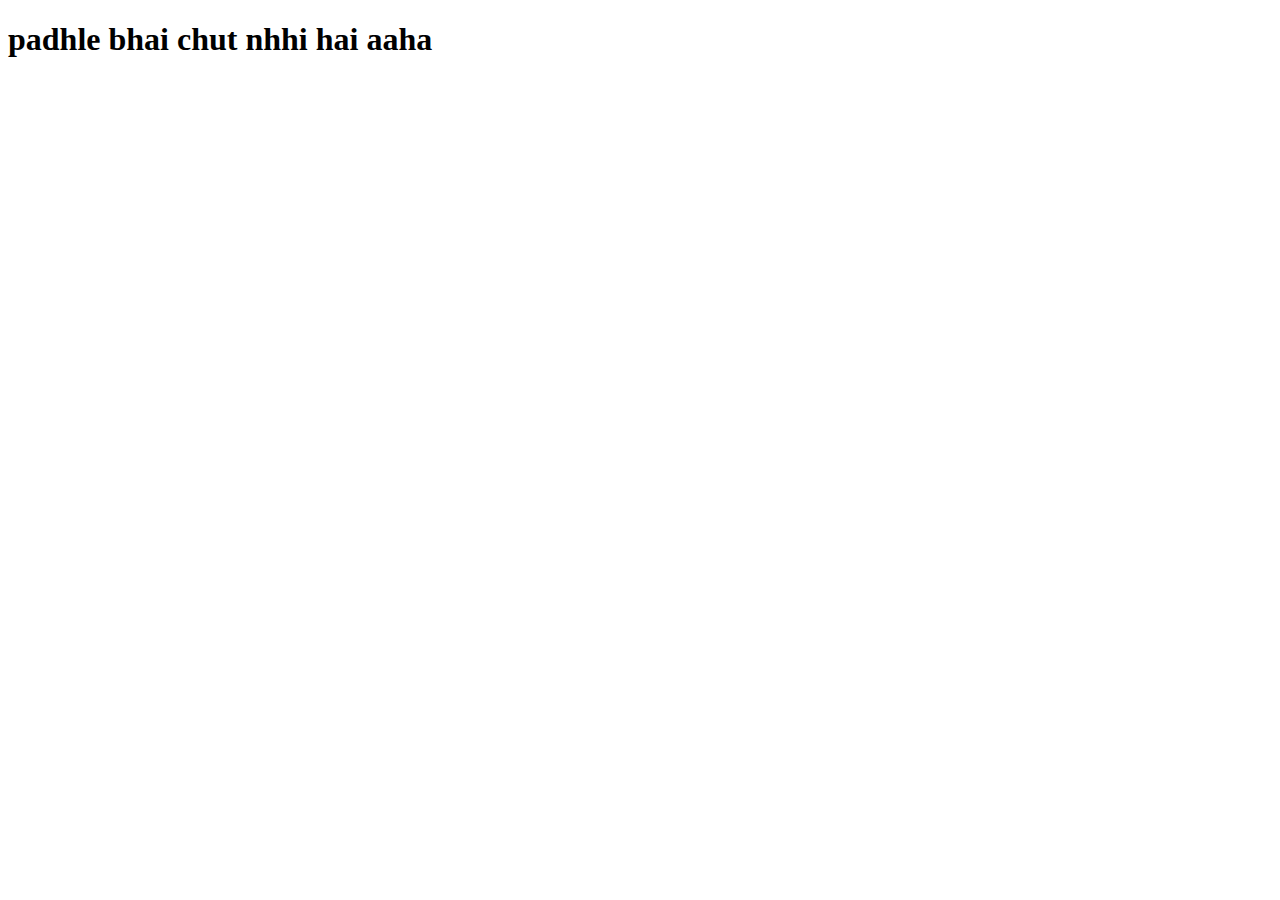
<file: chut.html>
<!DOCTYPE html>
<html lang="en">
<head>
    <meta charset="UTF-8">
    <meta name="viewport" content="width=device-width, initial-scale=1.0">
    <title>Document</title>
</head>
<body>
    <h1>padhle bhai chut nhhi hai aaha</h1>
</body>
</html>
</file>
